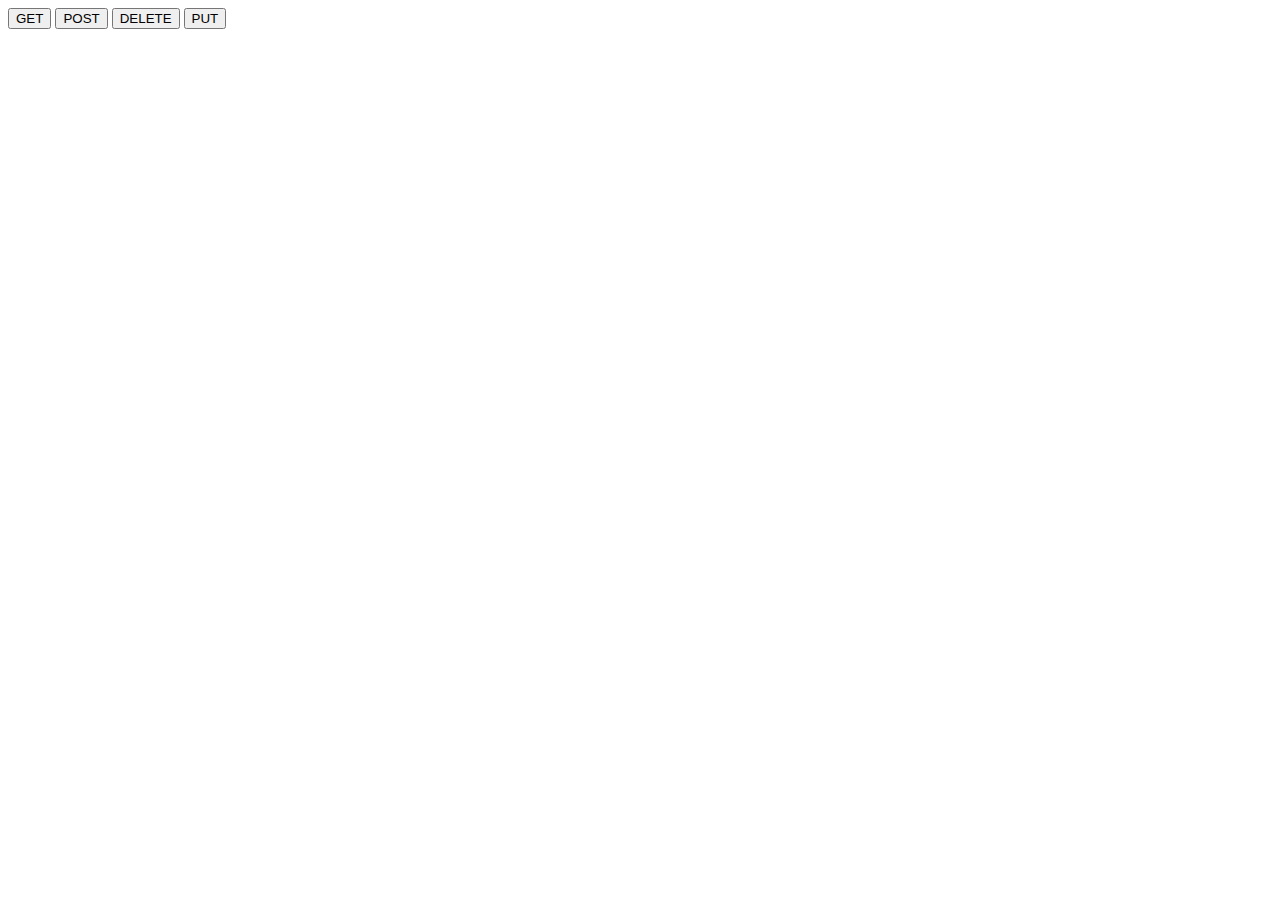
<file: jquery.html>
<!doctype html>
<html lang="en">
  <head>
    <meta charset="UTF-8" />
    <meta name="viewport" content="width=device-width, initial-scale=1.0" />
    <title>Jquery</title>
  </head>
  <body>
    <div class="top">
      <button id="get">GET</button>
      <button id="post">POST</button>
      <button id="delete">DELETE</button>
      <button id="put">PUT</button>
    </div>
    <div class="showdata"></div>

    <script src="https://cdnjs.cloudflare.com/ajax/libs/jquery/3.7.1/jquery.min.js"></script>
    <script>
      $("#get").click(function () {
        $.ajax({
          url: "https://api.restful-api.dev/objects/ff8081819782e69e019a0f46070133b9",
          method: "GET",
          success: function (data) {
            console.log(data);
            $(".showdata").html(
              `<span style="color: green;">GET request successful!</span> <br>Name: ${data.name}<br>Id Number:${data.id}`
            );
          },
          error: function () {
            console.log("Something went wrong try again.");
            $(".showdata").html(
              `<span style="color: red;">Something went wrong, try again</span>`
            );
          },
        });
      });
      $("#post").click(function () {
        $.ajax({
          url: "https://api.restful-api.dev/objects",
          method: "POST",
          contentType: "application/json",
          data: JSON.stringify({
            name: "No Name",
            data: {
              year: 222,
              price: 990000000.78,
              "CPU model": "Hard Core",
              "Hard disk size": "100000000 TB",
            },
          }),
          success: function (responseData) {
            $(".showdata").html(
              `<span style="color: green;">POST request successful!</span><br><pre>${JSON.stringify(
                responseData,
                null,
                2
              )}</pre>`
            );
            console.log("POST request successful.");
            console.log(responseData);
          },
          error: function () {
            $(".showdata").html(
              '<span style="color: red;">POST request failed.</span>'
            );
            console.log("POST request failed.");
          },
        });
      });
      $("#put").click(function () {
        $.ajax({
          url: `https://api.restful-api.dev/objects/ff8081819782e69e019a0f46070133b9`,
          method: "PUT",
          contentType: "application/json",
          data: JSON.stringify({
            name: "nir",
            data: {
              year: 2008,
              price: 9990.99,
              "CPU model": "Hard Core",
              "Hard disk size": "10000 TB",
            },
          }),
          success: function (responseData) {
            $(".showdata").html(
              `<span style="color: green;">PUT request successful!</span><br><pre>${JSON.stringify(
                responseData,
                null,
                2
              )}</pre>`
            );
            console.log("PUT request successful.");
            console.log(responseData);
          },
          error: function () {
            $(".showdata").html(
              '<span style="color: red;">PUT request failed.</span>'
            );
            console.log("PUT request failed.");
          },
        });
      });
      let latestId = "ff8081819782e69e019a0f42d19933b4";
      $("#delete").click(function () {
        $.ajax({
          url: `https://api.restful-api.dev/objects/${newId}`,
          method: "DELETE",
          success: function (response) {
            $(".showdata").html(
              `<span style="color: green;">DELETE request successful!</span><br>
              Deleted data id:${newId} `
            );
            console.log("DELETE request successful.");
            console.log(response);
          },
          error: function (error) {
            $(".showdata").html(
              '<span style="color: red;">DELETE request failed.</span>'
            );
            console.log("DELETE request failed.");
            console.log(error);
          },
        });
      });
    </script>
  </body>
</html>
</file>
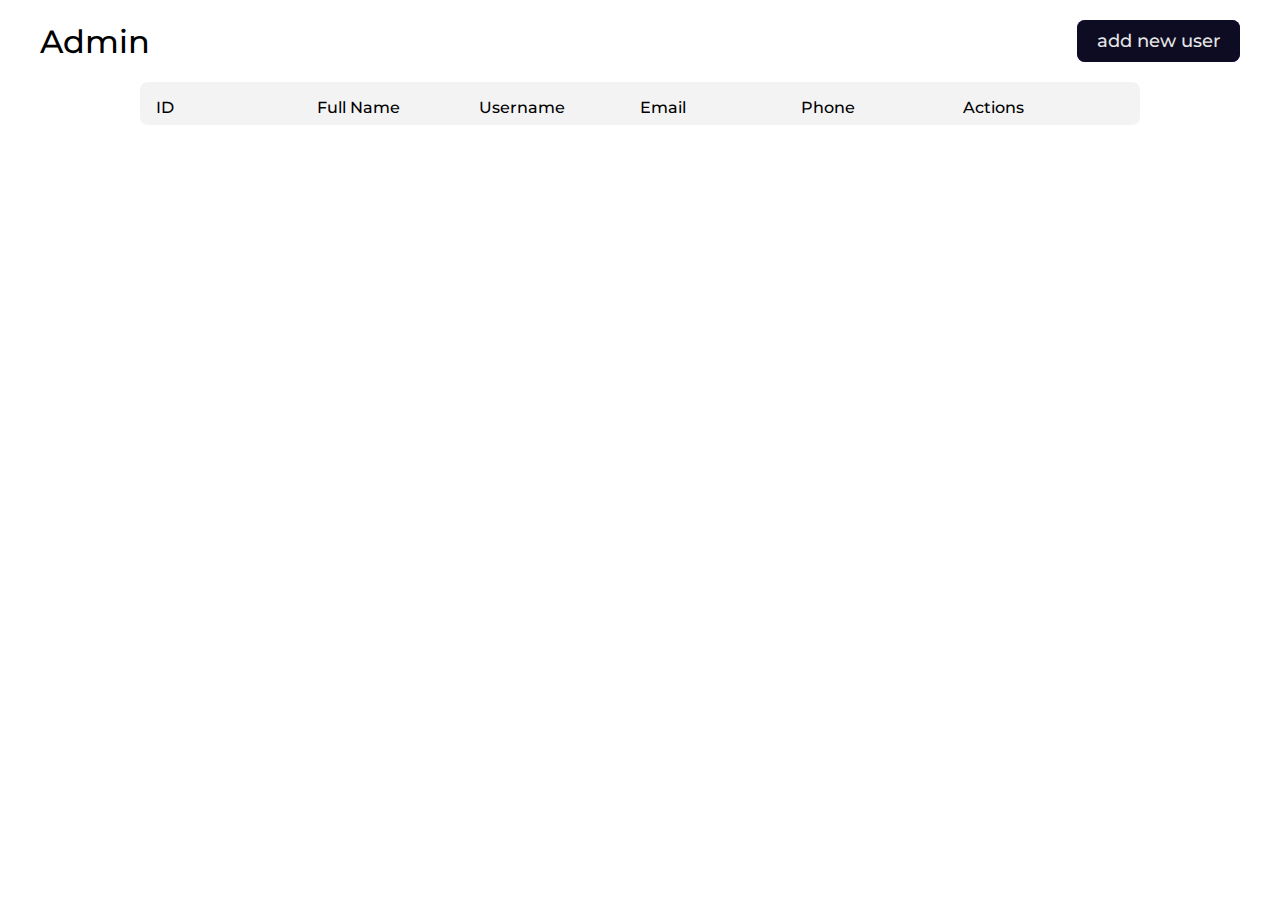
<file: jqruery/jquery.html>
<!-- HTML -->

<!doctype html>
<html lang="en">
  <head>
    <meta charset="UTF-8" />
    <meta name="viewport" content="width=device-width, initial-scale=1.0" />
    <title>js table</title>

    <link
      rel="stylesheet"
      href="https://fonts.googleapis.com/css2?family=Material+Symbols+Outlined"
    />
    <link rel="stylesheet" href="style.css" />
  </head> 
  <body>
    <header>
      <div class="container">
        <div class="header-wrapper">
          <h1>Admin</h1>
          <button class="user-button"><span>add new user </span></button>
          </div>
        </div>
      </div>
    </header>

    <section class="section-user-add">
      <div class="form-wrapper">
        <div class="close-button">
          <span class="material-symbols-outlined"> close </span>
        </div>
        <form action="" id="user-form">
          <h2>Add user</h2>
          <div>
            <label for="name-input">Name</label>
            <input
              id="name-input"
              type="text"
              placeholder="Enter your Name"
              class="form-input"
              required
            />
          </div>
          <div>
            <label for="user-name">User Name</label>
            <input
              id="user-name"
              type="text"
              placeholder="Enter your username"
              class="form-input"
              required
            />
          </div>
          <div>
            <label for="phone-number">Email</label>
            <input
              id="email"
              type="email"
              placeholder="Enter your Email"
              class="form-input"
              required
            />
          </div>
          <div>
            <label for="phone-number">Phone Number</label>
            <input id="phone-number" type="number" class="form-input"  placeholder="Enter your phone Number"required />
          </div>
          <input type="submit" value="Add User" class="submit-btn" />
        </form>
      </div>
    </section>

    <section class="table-section">
      <table class="table" id="user-table">
        <tr class="table-header">
          <th>ID</th>
          <th id="name">NAME</th>
          <th id="username">username</th>
          <th id="email">EMAIL</th>
          <th id="phone">PHONE</th>
          <th class="is-right">ACTIONS</th>
        </tr>
        <!-- <tr class="table-row">
          <td id="id">Alfreds Futterkiste</td>
          <td id="name">Maria Anders</td>
          <td id="email">Germany</td>
          <td id="salary">Germany</td>
          <td id="dob">10/10/2025</td>
          <td class="is-right">
            <button class="btn edit">
              <span class="material-symbols-outlined"> edit </span>
            </button>
            <button id="delete-button" class="btn delete">
              <span class="material-symbols-outlined"> delete </span>
            </button>
          </td>
        </tr> -->
      </table>
    </section>
    <script src="https://code.jquery.com/jquery-3.7.1.min.js"></script>
    <script src="app.js"></script>
  </body>
</html>
</file>
<file: jqruery/style.css>
@import url("https://fonts.googleapis.com/css2?family=Montserrat:ital,wght@0,100..900;1,100..900&display=swap");

* {
  margin: 0;
  padding: 0;
  box-sizing: border-box;
  font-family: "Montserrat", sans-serif;
  font-weight: 500;
}

.container {
  width: 100%;
  max-width: 1200px;
  margin: 0 auto;
}

body {
  position: relative;
}
.header-wrapper {
  display: flex;
  flex-direction: row;
  justify-content: space-between;
  align-items: center;
  padding: 20px 0;
}
.user-button {
  position: relative;
  font-family: inherit;
  font-weight: 500;
  font-size: 18px;
  cursor: pointer;
  border: none;
  border-radius: 8px;
  background: linear-gradient(to right, #8e2de2, #4a00e0);
  color: rgb(231, 230, 230);
  overflow: hidden;
}

.user-button span {
  position: relative;
  z-index: 10;
  transition: color 0.4s;
  display: inline-flex;
  align-items: center;
  padding: 10px 20px;
}

.user-button::before,
.user-buton::after {
  position: absolute;
  top: 0;
  left: 0;
  width: 100%;
  height: 100%;
  z-index: 0;
}

.user-button::before {
  content: "";
  background: #0d0c22;
  width: 120%;
  left: -10%;
  transform: skew(30deg);
  transition: transform 0.4s cubic-bezier(0.3, 1, 0.8, 1);
}

.user-button:hover::before {
  transform: translate3d(100%, 0, 0);
}

.user-button:active {
  transform: scale(0.95);
}

.section-user-add {
  position: fixed;
  top: 0;
  left: 0;
  width: 100%;
  height: 100%;
  background: rgba(0, 0, 0, 0.5);
  display: none;
  justify-content: center;
  align-items: center;
  z-index: 100;
}


.section-user-add form {
  background: #dcdcde;
  padding: 2rem;
  border-radius: 8px;
  position: relative;
  width: 500px;
  display: flex;
  flex-direction: column;
  gap: 1rem;
}

.section-user-add form div {
  display: flex;
  flex-direction: column;
  gap: 0.5rem;
}

.section-user-add h2 {
  font-size: 30px;
  font-weight: 600;
  margin-bottom: 1rem;
  color: #0d0c22;
}

.form-input {
  width: 100%;
  height: 40px;
  padding: 1rem;
  border: 1px solid transparent;
  border-radius: 8px;
  border-radius: 8px;
  background-color: #f3f3f4;
  outline: none;
  color: #0d0c22;
  transition: 0.3s ease;
}

.form-input::placeholder {
  color: #9e9ea7;
}
.form-input:focus,
.form-input:hover {
  outline: none;
  border-color: rgba(234, 76, 137, 0.4);
  background-color: #fff;
  box-shadow: 0 0 0 4px rgb(234 76 137 / 10%);
}

.submit-btn {
  font-family: inherit;
  font-weight: 500;
  font-size: 18px;
  cursor: pointer;
  border: none;
  border-radius: 8px;
  background-color: #0d0c22;
  color: #f3f3f4;
  padding: 10px 20px;
  transition: background-color 0.3s ease;
}
.submit-btn:hover {
  background-color: #a81c42;
}

.close-button {
  width: 50px;
  height: 50px;
  background: #f3f3f4;
  border-radius: 50%;
  display: flex;
  justify-content: center;
  align-items: center;
  margin-bottom: 2rem;
  cursor: pointer;
}
.table-section {
  width: 100%;
  display: flex;
  justify-content: center;
  align-items: center;
}
.table {
  background: #f3f3f4;
  width: 1000px;
  border-radius: 8px;
  border-collapse: collapse;
  display: flex;
  flex-direction: column;
  padding-top: 1rem;
}

.table .table-header {
  width: 100%;
  padding: 0 1rem;
  padding-bottom: 8px;
  display: grid;
  grid-template-columns: 1fr 1fr 1fr 1fr 1fr 1fr;
}
th {
  text-align: left;
}
.is-right {
  text-align: right;
}
.table-row {
  width: 100%;
  padding: 1rem;
  padding-bottom: 1rem;
  border-top: 1px solid #d5d2d2;
  display: grid;
  grid-template-columns: 1fr 1fr 1fr 1fr 1fr 1fr;
  align-items: center;
}

.btn {
  cursor: pointer;
  border: none;
  background: #ffffff;
  padding: 4px;
  border-radius: 8px;
  margin-left: 8px;
  transition: background-color 0.3s ease;
}

.btn:hover {
  background-color: #0d0c22;
  color: white;
}
</file>
